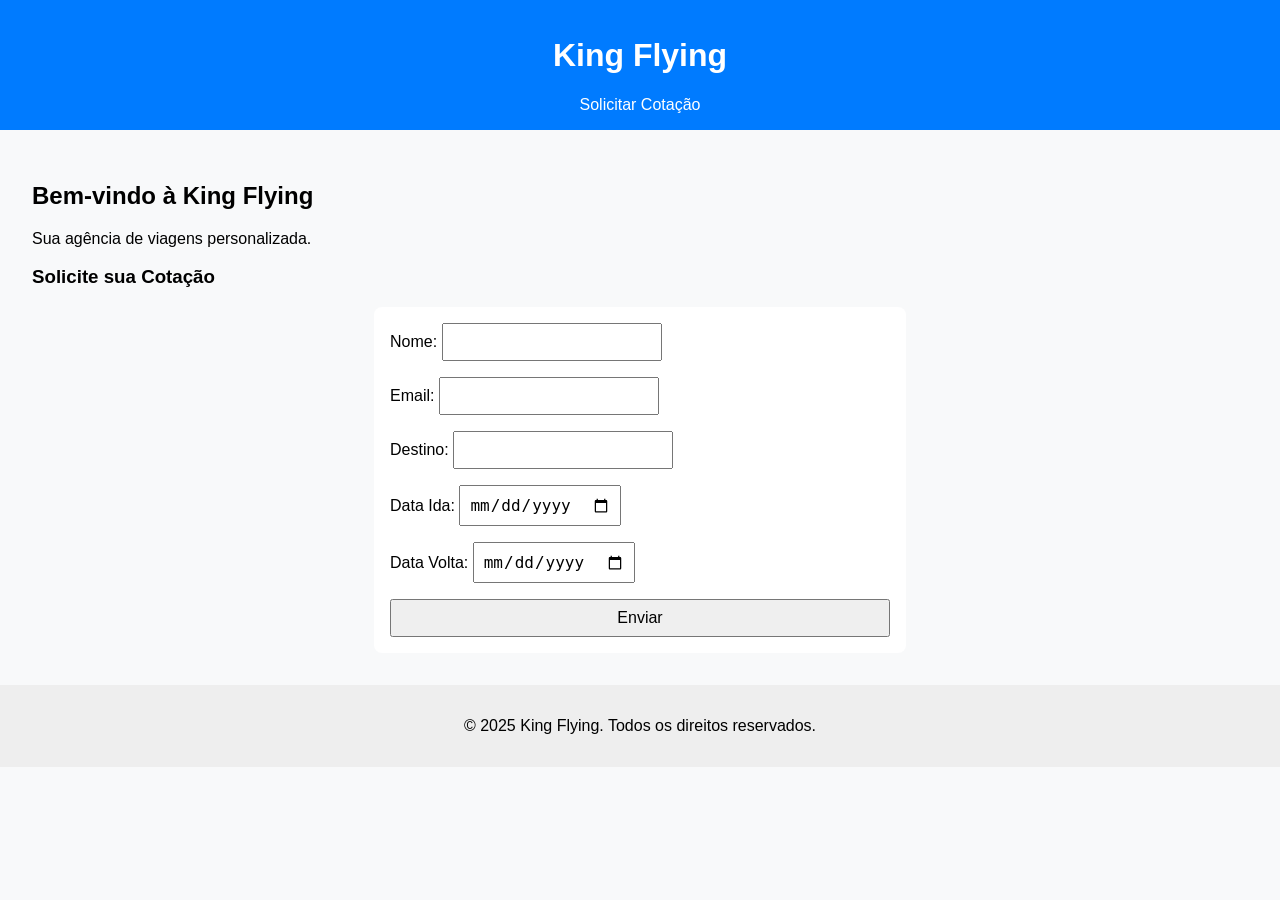
<file: index.html>
<!DOCTYPE html>
<html lang="pt-BR">
<head>
  <meta charset="UTF-8" />
  <meta name="viewport" content="width=device-width, initial-scale=1.0" />
  <meta name="description" content="Viaje com a King Flying. Pacotes exclusivos, destinos incríveis e atendimento personalizado.">
  <link rel="stylesheet" href="style.css" />
  <link rel="icon" href="favicon.ico" type="image/x-icon">
  <title>King Flying</title>
</head>
<body>
  <header>
    <h1>King Flying</h1>
    <nav>
      <a href="#formulario">Solicitar Cotação</a>
    </nav>
  </header>
  <main>
    <section>
      <h2>Bem-vindo à King Flying</h2>
      <p>Sua agência de viagens personalizada.</p>
    </section>
    <section id="formulario">
      <h3>Solicite sua Cotação</h3>
      <form action="https://formsubmit.co/seuemail@exemplo.com" method="POST">
        <input type="hidden" name="_captcha" value="false">
        <input type="hidden" name="_next" value="https://seunome.github.io/king-flying-site/obrigado.html">
        <label>Nome: <input type="text" name="nome" required></label>
        <label>Email: <input type="email" name="email" required></label>
        <label>Destino: <input type="text" name="destino" required></label>
        <label>Data Ida: <input type="date" name="data_ida" required></label>
        <label>Data Volta: <input type="date" name="data_volta" required></label>
        <button type="submit">Enviar</button>
      </form>
    </section>
  </main>
  <footer>
    <p>&copy; 2025 King Flying. Todos os direitos reservados.</p>
  </footer>
  <script src="script.js"></script>
</body>
</html>
</file>
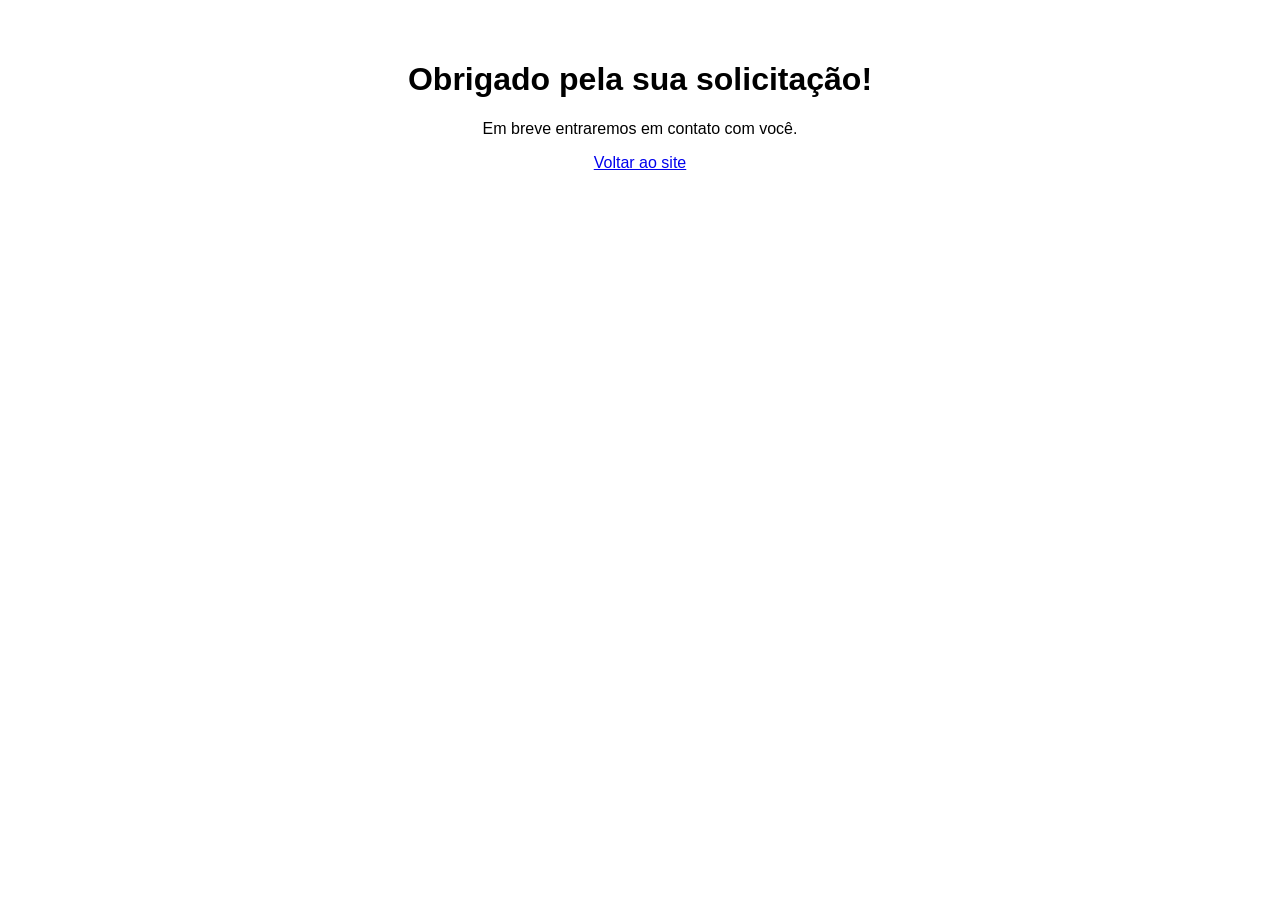
<file: obrigado.html>
<!DOCTYPE html>
<html lang="pt-BR">
<head>
  <meta charset="UTF-8" />
  <title>Obrigado - King Flying</title>
</head>
<body style="text-align:center; padding:2rem; font-family:sans-serif;">
  <h1>Obrigado pela sua solicitação!</h1>
  <p>Em breve entraremos em contato com você.</p>
  <a href="index.html">Voltar ao site</a>
</body>
</html>
</file>
<file: style.css>
body {
  font-family: sans-serif;
  background: #f8f9fa;
  margin: 0;
  padding: 0;
}
header {
  background: #007bff;
  color: white;
  padding: 1rem;
  text-align: center;
}
nav a {
  color: white;
  margin: 0 1rem;
  text-decoration: none;
}
main {
  padding: 2rem;
}
form {
  background: white;
  padding: 1rem;
  border-radius: 8px;
  max-width: 500px;
  margin: auto;
  display: flex;
  flex-direction: column;
  gap: 1rem;
}
form input, form button {
  padding: 0.5rem;
  font-size: 1rem;
}
footer {
  text-align: center;
  padding: 1rem;
  background: #eee;
}
</file>
